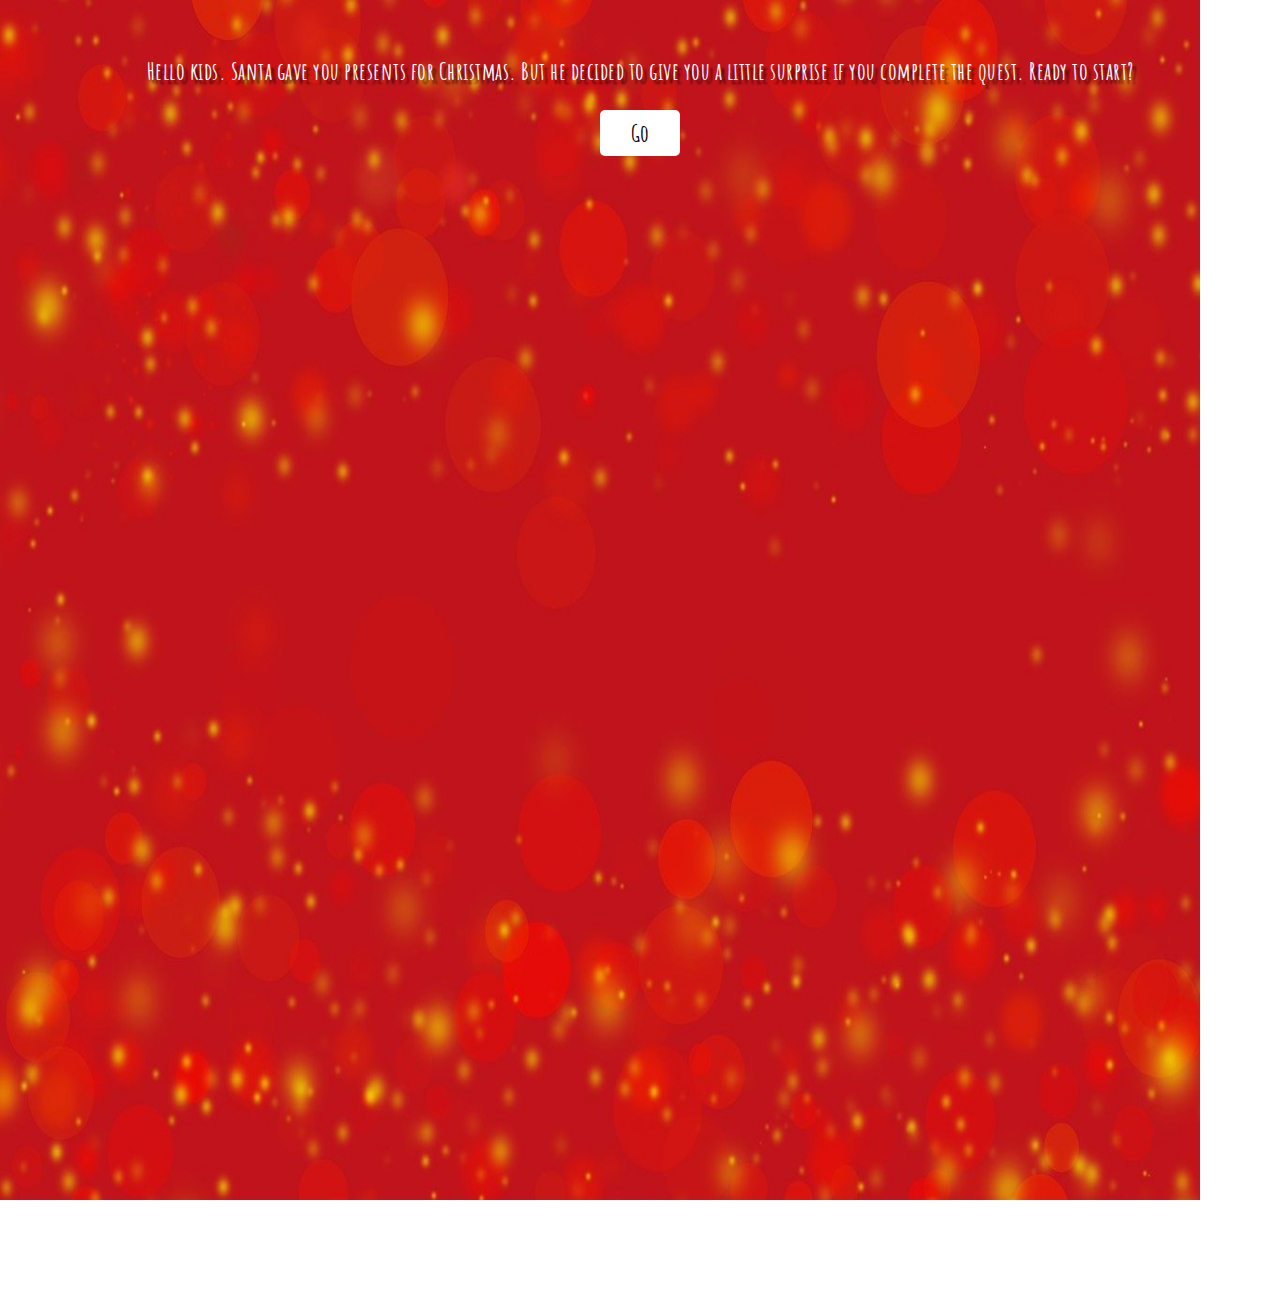
<file: index.html>
<!DOCTYPE html>
<html lang="en">
  <head>
    <meta charset="UTF-8" />
    <meta name="viewport" content="width=device-width, initial-scale=1.0" />
    <title>Document</title>
    <link rel="preconnect" href="https://fonts.googleapis.com" />
    <link rel="preconnect" href="https://fonts.gstatic.com" crossorigin />
    <link
      href="https://fonts.googleapis.com/css2?family=Amatic+SC:wght@400;700&display=swap"
      rel="stylesheet"
    />
    <link rel="stylesheet" href="./styles.css" />
  </head>
  <body>
    <div class="container">
      <div class="wrapper">
        <p class="taskText">
          Hello kids. Santa gave you presents for Christmas. But he decided to
          give you a little surprise if you complete the quest. Ready to start?
        </p>
        <a href="./main.html" class="link">Go</a>
      </div>
    </div>
  </body>
</html>
</file>
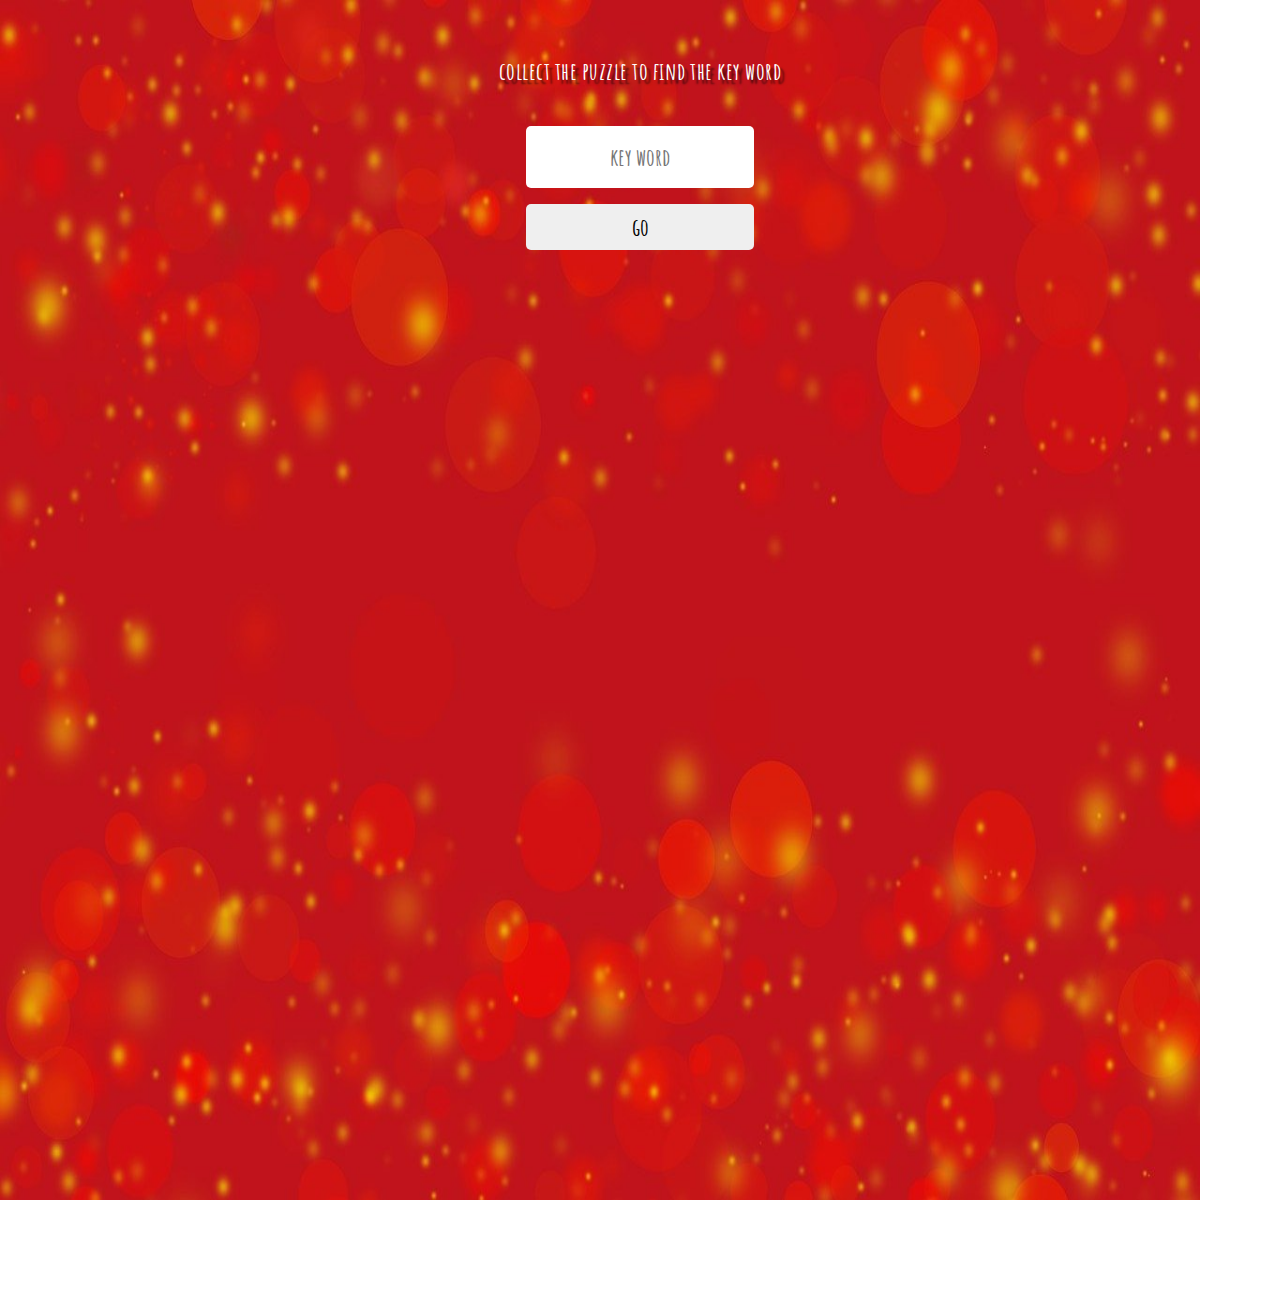
<file: main.html>
<!DOCTYPE html>
<html lang="en">
  <head>
    <meta charset="UTF-8" />
    <meta name="viewport" content="width=device-width, initial-scale=1.0" />
    <title>Document</title>
    <link rel="preconnect" href="https://fonts.googleapis.com" />
    <link rel="preconnect" href="https://fonts.gstatic.com" crossorigin />
    <link
      href="https://fonts.googleapis.com/css2?family=Amatic+SC:wght@400;700&display=swap"
      rel="stylesheet"
    />
    <link rel="stylesheet" href="./styles.css" />
  </head>
  <body>
    <div class="modal is-active">
      <p class="modalText">yoohoo!!!</p>
      <button class="modalBtn">next</button>
    </div>
    <div class="modal1 is-active">
      <p class="modalText">yoohoo!!!</p>
      <button class="modalBtn1">next</button>
    </div>
    <div class="modal2 is-active">
      <p class="modalText">yoohoo!!!</p>
      <button class="modalBtn2">next</button>
    </div>
    <div class="modal3 is-active">
      <p class="modalText">yoohoo!!!</p>
      <button class="modalBtn3">next</button>
    </div>
    <div class="modal4 is-active">
      <p class="modalText">yoohoo!!!</p>
      <button class="modalBtn4">next</button>
    </div>
    <div class="modalFinish is-active">
      <p>well done!!!</p>
    </div>
    <div class="container">
      <ul class="list">
        <li class="one active">
          <div class="itemConteiner">
            <p class="taskText">collect the puzzle to find the key word</p>
            <form class="form1" autocomplete="off">
              <input
                class="input"
                name="answer"
                type="text"
                placeholder="key word"
              />
              <button class="formBtn" type="submit">go</button>
            </form>
          </div>
        </li>

        <li class="two">
          <div class="itemConteiner">
            <p class="taskText">find the key word on the playground</p>
            <form class="form2" autocomplete="off">
              <input
                class="input"
                name="answer"
                type="text"
                placeholder="key word"
              />
              <button class="formBtn" type="submit">go</button>
            </form>
          </div>
        </li>
        <li class="three">
          <div class="itemConteiner">
            <p class="taskText">candy will help you find the key word</p>
            <form class="form3" autocomplete="off">
              <input
                class="input"
                name="answer"
                type="text"
                placeholder="key word"
              />
              <button class="formBtn" type="submit">go</button>
            </form>
          </div>
        </li>
        <li class="four">
          <div class="itemConteiner">
            <p class="taskText">in balloons letters. make the key word</p>
            <form class="form4" autocomplete="off">
              <input
                class="input"
                name="answer"
                type="text"
                placeholder="key word"
              />
              <button class="formBtn" type="submit">go</button>
            </form>
          </div>
        </li>
        <li class="five">
          <div class="itemConteiner">
            <p class="taskText">in the water next key word</p>
            <form class="form5" autocomplete="off">
              <input
                class="input"
                name="answer"
                type="text"
                placeholder="key word"
              />
              <button class="formBtn" type="submit">go</button>
            </form>
          </div>
        </li>
        <li class="six">
          <div class="itemConteiner">
            <p class="taskText">fire will help you find the key word</p>
            <form class="form6" autocomplete="off">
              <input
                class="input"
                name="answer"
                type="text"
                placeholder="key word"
              />
              <button class="formBtn" type="submit">go</button>
            </form>
          </div>
        </li>
      </ul>
    </div>
    <script src="./index.js"></script>
  </body>
</html>
</file>
<file: styles.css>
body {
  margin: 0;
  background-image: url(./img/background-6816967_1280.jpg);
  background-size: 1200px 1200px;
  background-repeat: no-repeat;
  font-family: "Amatic SC", sans-serif;
  font-weight: 700;
  font-style: normal;
  letter-spacing: 0.5px;
}

li {
  list-style: none;
  display: none;
}
ul {
  list-style-type: none;
  margin: 0;
  padding: 0;
}
a {
  text-decoration: none;
}

.container {
  display: flex;
  align-items: flex-start;
  justify-content: center;
  padding-top: 32px;
  height: 100vw;
}
.wrapper {
  display: flex;
  align-items: center;
  justify-content: center;
  flex-direction: column;
}
.itemConteiner {
  display: flex;
  align-items: center;
  justify-content: center;
  flex-direction: column;
}

.active {
  display: block;
}

.taskText {
  margin: 0;
  padding: 24px 32px;
  color: rgb(255, 255, 255);
  font-size: 24px;
  text-align: center;
  text-shadow: 4px 4px 2px rgba(0, 0, 0, 0.6);
}

.modal {
  position: fixed;
  display: flex;
  align-items: center;
  justify-content: center;
  flex-direction: column;
  width: 100%;
  height: 100%;
  color: rgb(255, 255, 255);
  font-size: 50px;
  background-color: #6d0101;
  background-image: url("./img/modal_bg.jpg");
  background-size: 1200px;
  background-repeat: no-repeat;
  background-position: bottom;
}
.modal1 {
  position: fixed;
  display: flex;
  align-items: center;
  justify-content: center;
  flex-direction: column;
  width: 100%;
  height: 100%;
  color: rgb(255, 255, 255);
  font-size: 50px;
  background-color: #6d0101;
  background-image: url("./img/modal_bg1.jpg");
  background-size: 1200px;
  background-repeat: no-repeat;
  background-position: bottom;
}

.modal2 {
  position: fixed;
  display: flex;
  align-items: center;
  justify-content: center;
  flex-direction: column;
  width: 100%;
  height: 100%;
  color: rgb(255, 255, 255);
  font-size: 50px;
  background-color: #6d0101;
  background-image: url("./img/modal_bg2.jpg");
  background-size: cover;
  background-repeat: no-repeat;
  background-position: bottom;
}

.modal3 {
  position: fixed;
  display: flex;
  align-items: center;
  justify-content: center;
  flex-direction: column;
  width: 100%;
  height: 100%;
  color: rgb(255, 255, 255);
  font-size: 50px;
  background-color: #6d0101;
  background-image: url("./img/modal_bg3.jpg");
  background-size: cover;
  background-repeat: no-repeat;
  background-position: center;
}
.modal4 {
  position: fixed;
  display: flex;
  align-items: center;
  justify-content: center;
  flex-direction: column;
  width: 100%;
  height: 100%;
  color: rgb(255, 255, 255);
  font-size: 50px;
  background-color: #b80d0d;
  background-image: url("./img/modal_bg4.jpg");
  background-size: cover;
  background-repeat: no-repeat;
  background-position: center;
}
.modal.is-active,
.modal1.is-active,
.modal2.is-active,
.modal3.is-active,
.modal4.is-active {
  display: none;
}
.modalBtn,
.modalBtn1,
.modalBtn2,
.modalBtn3,
.modalBtn4 {
  border: 0;
  border-radius: 5px;
  padding: 8px;
  min-width: 100px;
  font-family: "Amatic SC", sans-serif;
  font-weight: 700;
  font-style: normal;
  font-size: 24px;
}

.modalText {
  padding: 24px;
  text-shadow: 4px 4px 2px rgba(0, 0, 0, 0.6);
}
.modalFinish.is-active {
  display: none;
}
.modalFinish {
  position: fixed;
  display: flex;
  align-items: center;
  justify-content: flex-start;
  flex-direction: column;
  width: 100%;
  height: 100%;
  background-color: #b80d0d;
  background-position: 11% -2%;
  background-image: url(./img/santa.jpg);
  color: rgb(255, 255, 255);
  font-size: 50px;
}

.form1 {
  display: flex;
  flex-direction: column;
}
.form2 {
  display: flex;
  flex-direction: column;
}
.form3 {
  display: flex;
  flex-direction: column;
}
.form4 {
  display: flex;
  flex-direction: column;
}
.form5 {
  display: flex;
  flex-direction: column;
}
.form6 {
  display: flex;
  flex-direction: column;
}

.input {
  text-align: center;
  margin: 16px 0;
  border: 0;
  border-radius: 5px;
  padding: 16px;
  font-family: "Amatic SC", sans-serif;
  font-weight: 700;
  font-style: normal;
  font-size: 24px;
}
.formBtn {
  border: 0;
  border-radius: 5px;
  padding: 8px;
  font-family: "Amatic SC", sans-serif;
  font-weight: 700;
  font-style: normal;
  font-size: 24px;
}
.link {
  display: flex;
  align-items: center;
  justify-content: center;
  width: 64px;
  border: 0;
  border-radius: 5px;
  padding: 8px;
  background-color: #fff;
  color: rgb(0, 0, 0);
  font-family: "Amatic SC", sans-serif;
  font-weight: 700;
  font-style: normal;
  font-size: 24px;
}
</file>
